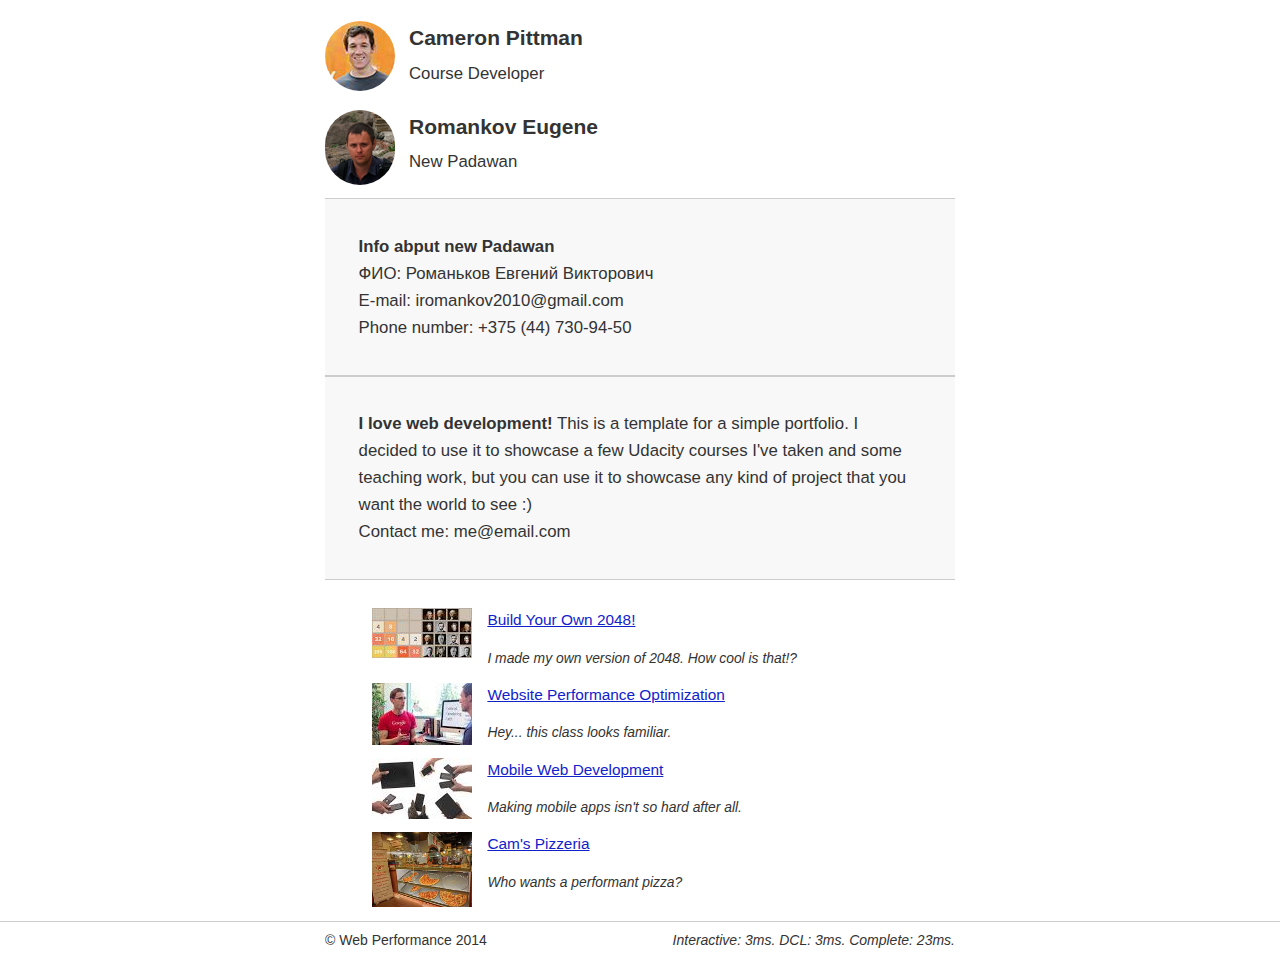
<file: index.html>
<!DOCTYPE html><html lang="en"><head> <meta charset="utf-8"> <meta name="viewport" content="width=device-width, initial-scale=1"> <meta http-equiv="Cache-Control" content="max-age=600, must-revalidate"><meta name="description" content=" FILL ME IN "> <meta name="author" content=" FILL ME IN "> <meta http-equiv="Cache-Control" content="max-age=600"> <title>Cameron Pittman: Portfolio</title> <style> html { position: relative; } .container:after, .container:before { content: ""; display: table; } .container:after { clear: both; } .content{max-width: 45%;} @font-face { font-family: 'open_sansregular'; src: url('../fonts/OpenSans-Regular-webfont.eot'); src: url('../fonts/OpenSans-Regular-webfont.eot?#iefix') format('embedded-opentype'), url('../fonts/OpenSans-Regular-webfont.woff') format('woff'), url('../fonts/OpenSans-Regular-webfont.ttf') format('truetype'), url('../fonts/OpenSans-Regular-webfont.svg#open_sansregular') format('svg'); font-weight: 700; font-style: normal;}@font-face { font-family: 'open_sanslight'; src: url('../fonts/OpenSans-Light-webfont.eot'); src: url('../fonts/OpenSans-Light-webfont.eot?#iefix') format('embedded-opentype'), url('../fonts/OpenSans-Light-webfont.woff') format('woff'), url('../fonts/OpenSans-Light-webfont.ttf') format('truetype'), url('../fonts/OpenSans-Light-webfont.svg#open_sanslight') format('svg'); font-weight: normal; font-style: normal;}@font-face { font-family: 'open_sansitalic'; src: url('../fonts/OpenSans-Italic-webfont.eot'); src: url('../fonts/OpenSans-Italic-webfont.eot?#iefix') format('embedded-opentype'), url('../fonts/OpenSans-Italic-webfont.woff') format('woff'), url('../fonts/OpenSans-Italic-webfont.ttf') format('truetype'), url('../fonts/OpenSans-Italic-webfont.svg#open_sansitalic') format('svg'); font-weight: normal; font-style: normal;}@font-face { font-family: 'open_sansbold'; src: url('../fonts/OpenSans-Bold-webfont.eot'); src: url('../fonts/OpenSans-Bold-webfont.eot?#iefix') format('embedded-opentype'), url('../fonts/OpenSans-Bold-webfont.woff') format('woff'), url('../fonts/OpenSans-Bold-webfont.ttf') format('truetype'), url('../fonts/OpenSans-Bold-webfont.svg#open_sansbold') format('svg'); font-weight: normal; font-style: normal;} .footer__copy,header img,li img{float:left}#crp-stats,li p{font-style:italic}html{font-size:100%;overflow-y:scroll;-webkit-tap-highlight-color:transparent;-ms-text-size-adjust:100%;-webkit-text-size-adjust:none}body{margin:0;font-size:14px;line-height:1.61;font-weight:400;background:#fff}b,header p,strong{font-weight:700}body,button,input,select,textarea{font-family:'Open Sans',sans-serif;color:#333}a{color:#12C}a:visited{color:#61C}a:focus{outline:dotted thin}a:active,a:hover{color:#c00;outline:0}code,pre{font-family:monospace,monospace;font-size:1em}ol,ul{margin:1em 0;padding:0 0 0 20px}img{border:0;max-width:100%}.footer,.hero{border-top:1px solid #ccc}.container{max-width:45em;margin:0 auto}header img{border-radius:40px}header p{font-size:1.5em;padding-left:4em}header p span{font-size:.8em;font-weight:400}.hero{padding:2em;background-color:#f8f8f8;font-size:1.2em;border-bottom:1px solid #ccc}.content{padding:1em;margin:0 auto}.content li{list-style-type:none;font-size:1.1em}li img{padding-right:1em}li p{font-size:.9em}.footer{padding:.5em}#crp-stats{float:right}@media only screen and (max-width:480px){body{font-size:12px}header p{padding-left:4.5em}.footer{text-align:center}#crp-stats,.footer__copy{display:block;float:none}}</style></head><body> <header class="header"> <div class="container"> <div class="header-left"> <a href="/"><img class="header-left__pic" src="img/profilepic.jpg"></a> <p class="header-left__info">Cameron Pittman <br><span>Course Developer</span></p> </div> <div class="header-right"> <a href="/"><img class="header-right__pic" src="img/my-foto.png"></a> <p class="header-right__info">Romankov Eugene <br><span>New Padawan</span></p> </div> </div> </header> <div class="container"> <div class="hero"> <strong>Info abput new Padawan</strong> <br>ФИО: Романьков Евгений Викторович <br>E-mail: iromankov2010@gmail.com <br>Phone number: +375 (44) 730-94-50 </div> <div class="hero"> <strong>I love web development!</strong> This is a template for a simple portfolio. I decided to use it to showcase a few Udacity courses I've taken and some teaching work, but you can use it to showcase any kind of project that you want the world to see :) <br> Contact me: me@email.com </div> </div> <div class="content"> <ul> <li> <img src="img/project-2048.jpg"> <a href="project-2048.html">Build Your Own 2048!</a> <p>I made my own version of 2048. How cool is that!?</p> </li> <li> <img src="img/project-webperf.jpg"> <a href="project-webperf.html">Website Performance Optimization</a> <p>Hey... this class looks familiar.</p> </li> <li> <img src="img/project-mobile.jpg"> <a href="project-mobile.html">Mobile Web Development</a> <p>Making mobile apps isn't so hard after all.</p> </li> <li> <img style="width: 100px;" src="views/images/pizzeria_big.jpg"> <a href="views/pizza.html">Cam's Pizzeria</a> <p>Who wants a performant pizza?</p> </li> </ul> </div> <footer class="footer"> <div class="container"> <div class="footer__copy">&copy; Web Performance 2014</div> <span id="crp-stats"></span> <!-- <p>&copy; Web Performance 2014 <span id="crp-stats"></span></p> --> </div> </footer> <script async src="js/javascript.min.js"></script></body>
</file>
